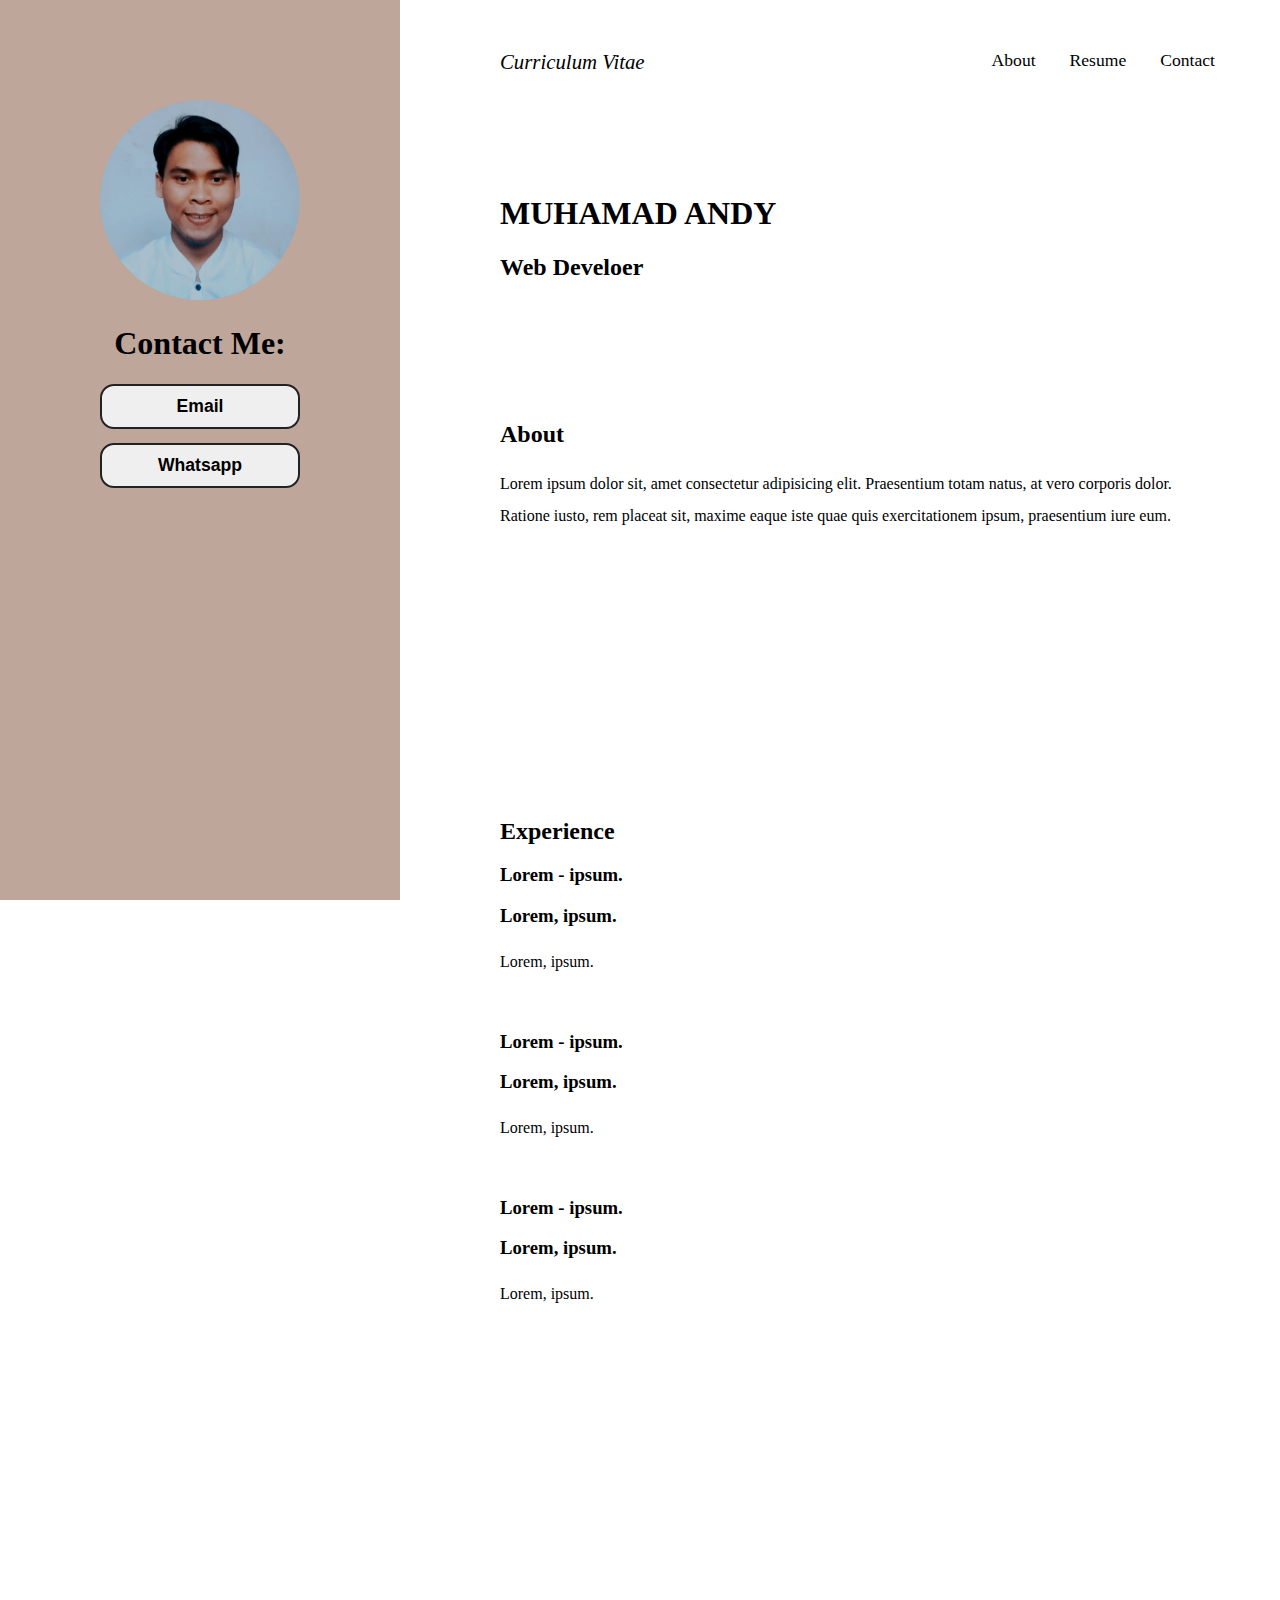
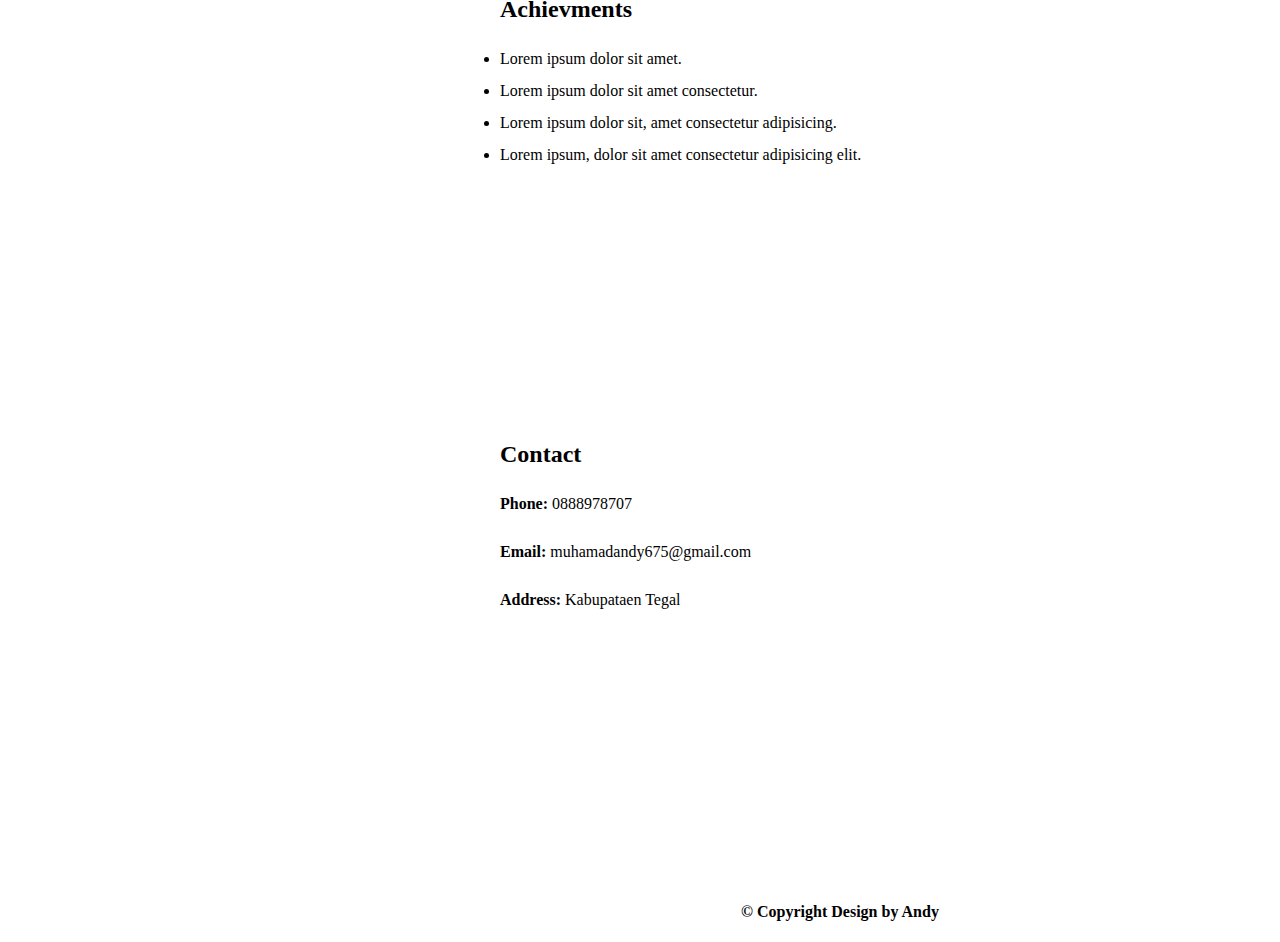
<file: index.html>
<!DOCTYPE html>
<html lang="en">
  <head>
    <meta charset="UTF-8" />
    <meta http-equiv="X-UA-Compatible" content="IE=edge" />
    <meta name="viewport" content="width=device-width, initial-scale=1.0" />
    <title>CV MUHAMAD ANDY</title>
    <link rel="icon" href="favicon.ico" />
    <link rel="stylesheet" href="CSS/style.css" />
  </head>
  <body>
    <div class="left-container">
      <div class="photo-contact">
        <img src="Andy.jpg" class="photo" />
        <h1>Contact Me:</h1>
        <a href="mailto:muhamadandy675@gmail.com"
          ><button class="contact-btn">Email</button>
        </a>
        <a onclick="window.open('https://wa.link/kx9vdt');">
          <button class="contact-btn">Whatsapp</button>
        </a>
      </div>
    </div>

    <div class="right-container">
      <div class="top-bar">
        <a href="" class="title">Curriculum Vitae</a>
        <div class="list-menu">
          <a href="#about" class="menu">About</a>
          <a href="#experince" class="menu">Resume</a>
          <a href="#contact" class="menu">Contact</a>
        </div>
      </div>
      <div id="profile">
        <h1>MUHAMAD ANDY</h1>
        <h2>Web Develoer</h2>
      </div>
      <div id="about">
        <h2>About</h2>
        <p>
          Lorem ipsum dolor sit, amet consectetur adipisicing elit. Praesentium
          totam natus, at vero corporis dolor. Ratione iusto, rem placeat sit,
          maxime eaque iste quae quis exercitationem ipsum, praesentium iure
          eum.
        </p>
      </div>
      <div id="experience">
        <h2>Experience</h2>
        <h3>Lorem - ipsum.</h3>
        <h3>Lorem, ipsum.</h3>
        <p>Lorem, ipsum.</p>
        <br />
        <h3>Lorem - ipsum.</h3>
        <h3>Lorem, ipsum.</h3>
        <p>Lorem, ipsum.</p>
        <br />
        <h3>Lorem - ipsum.</h3>
        <h3>Lorem, ipsum.</h3>
        <p>Lorem, ipsum.</p>
      </div>
      <div id="achievments">
        <h2>Achievments</h2>
        <li>Lorem ipsum dolor sit amet.</li>
        <li>Lorem ipsum dolor sit amet consectetur.</li>
        <li>Lorem ipsum dolor sit, amet consectetur adipisicing.</li>
        <li>Lorem ipsum, dolor sit amet consectetur adipisicing elit.</li>
      </div>
      <div id="contact">
        <h2>Contact</h2>
        <p><b>Phone:</b> 0888978707</p>
        <p><b>Email:</b> muhamadandy675@gmail.com</p>
        <p><b>Address:</b> Kabupataen Tegal</p>
      </div>
      <div id="footer">
        <h4>&copy; Copyright Design by Andy</h4>
      </div>
    </div>
  </body>
</html>
</file>
<file: CSS/style.css>
body {
  margin: 0;
  padding: 0;
}

.left-container {
  position: fixed;
  width: 400px;
  height: 100vh;
  background-color: #bea69b;
}

.photo-contact {
  position: absolute;
  top: 100px;
  text-align: center;
}

.photo {
  width: 50%;
  border-radius: 50%;
}

.contact-btn {
  width: 50%;
  font-size: 1.1rem;
  font-weight: bold;
  border-radius: 14px;
  margin-bottom: 14px;
  padding: 10px;
  outline: none;
  border: 2px solid #222;
}

.contact-btn:hover {
  background-color: black;
  color: white;
  transition: 1s;
}

.right-container {
  position: absolute;
  left: 400px;
}

.top-bar {
  padding-top: 50px;
  padding-left: 100px;
}

.title {
  font-style: italic;
  font-size: 1.3rem;
}

.list-menu {
  float: right;
  padding-right: 50px;
}

.menu {
  font-size: 1.1rem;
  padding: 0px 15px;
}

a {
  text-decoration: none;
  color: black;
}

#profile {
  padding-top: 100px;
  padding-left: 100px;
}

#about {
  padding-top: 100px;
  padding-left: 100px;
  padding-right: 100px;
}

#experience {
  padding-top: 250px;
  padding-left: 100px;
}

#achievments {
  padding-top: 250px;
  padding-left: 100px;
}

#contact {
  padding-top: 250px;
  padding-left: 100px;
}

#footer {
  font-weight: bold;
  padding-top: 250px;
  text-align: center;
}

p,
li {
  line-height: 200%;
}
</file>
